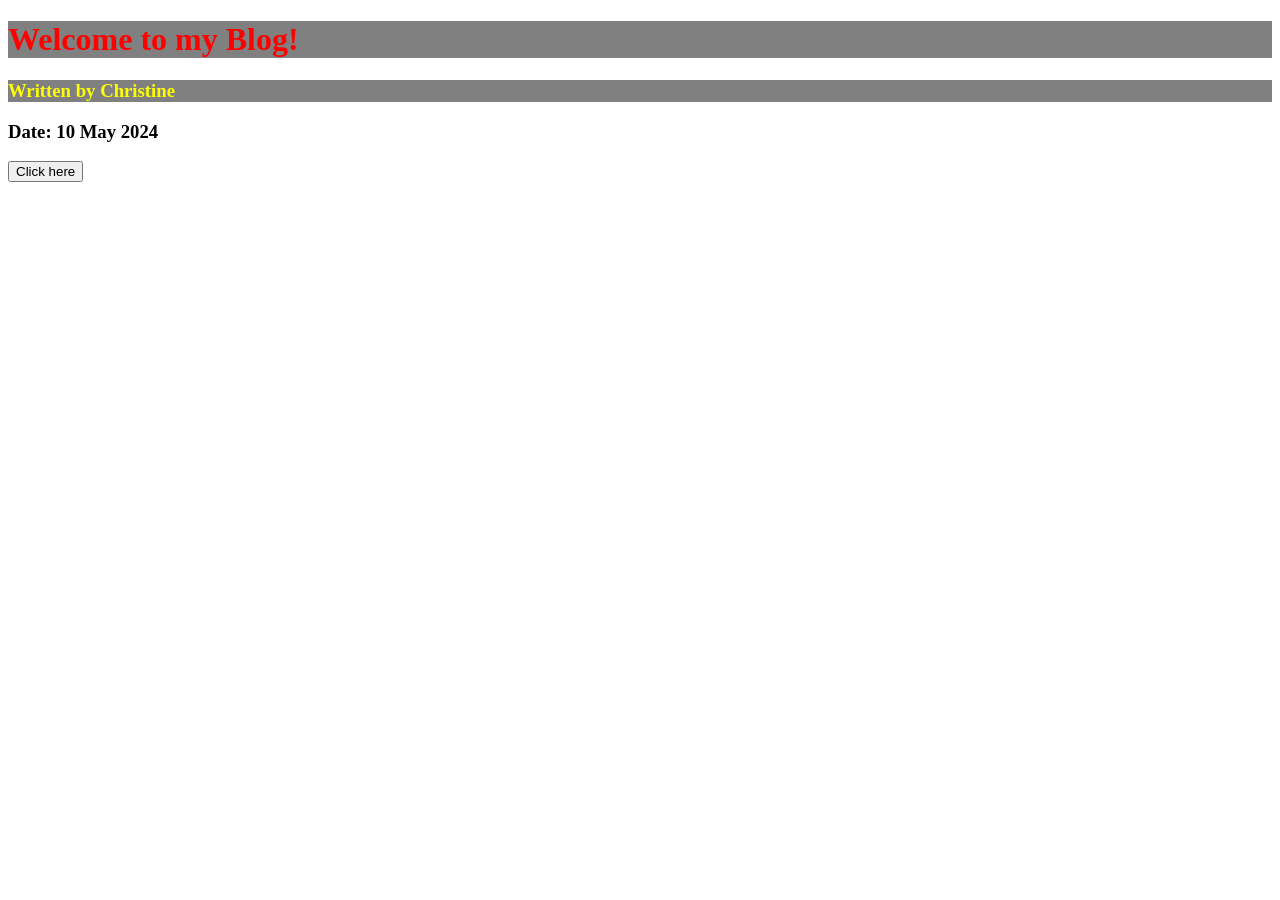
<file: index.html>
<!DOCTYPE html>
<html lang="en">
<head>
    <meta charset="UTF-8">
    <meta name="viewport" content="width=device-width, initial-scale=1.0">
    <title>Document</title>
    <link rel="stylesheet" href="style.css">
    <script src="script.js"></script>
</head>
<body>
    <h1 class="title">Welcome to my Blog!</h1>
    <h3 class="title" id="important">Written by Christine</h3>
    <h3>Date: 10 May 2024</h3>
    <button onclick="sayHello()">Click here</button>
</body>
</html>
</file>
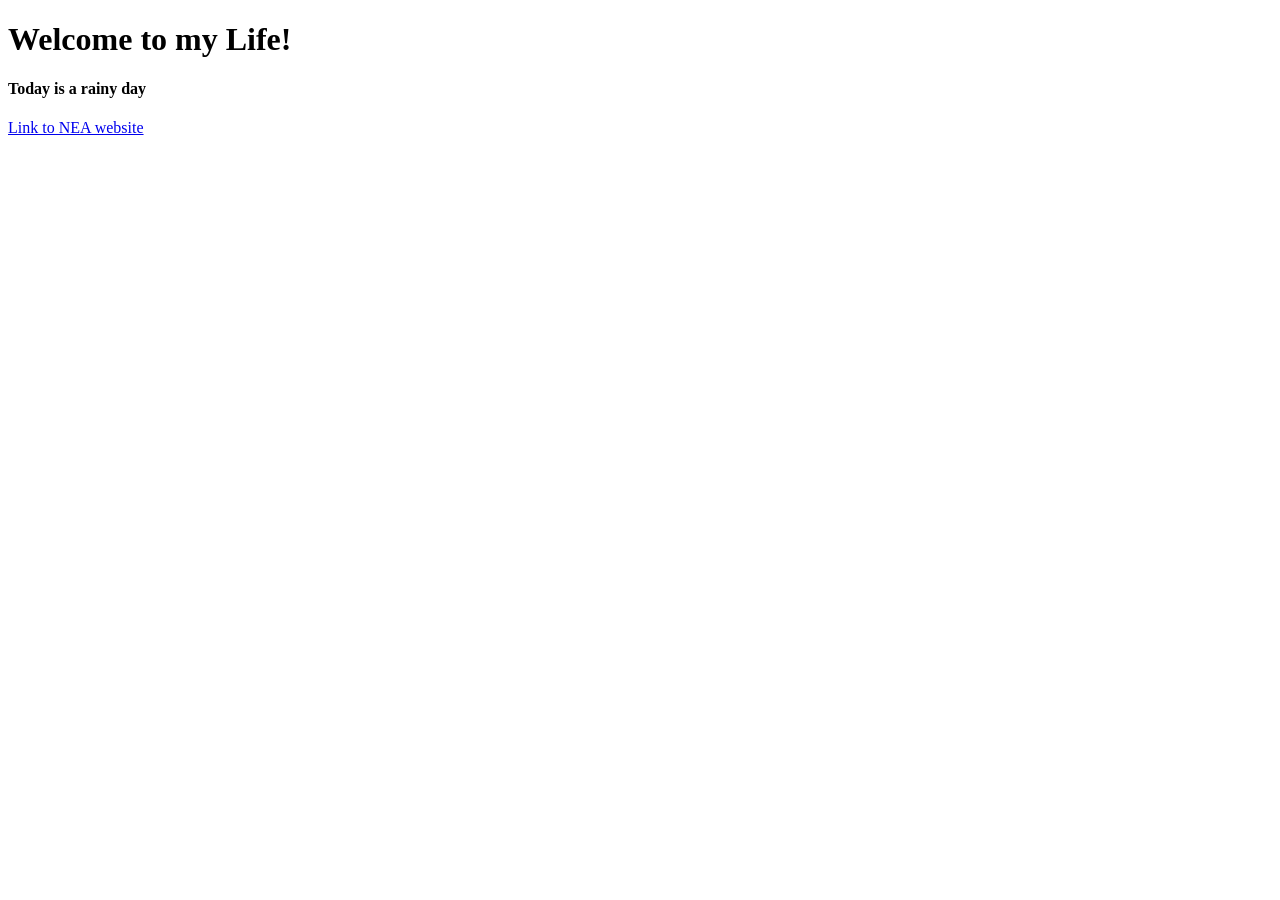
<file: old.html>
<!DOCTYPE html>
<html lang="en">
<head>
    <meta charset="UTF-8">
    <meta name="viewport" content="width=device-width, initial-scale=1.0">
    <title>Document</title>
</head>
<body>
  <h1>Welcome to my Life!</h1> 
  <h4>Today is a rainy day</h4> 
  <a href="https://techup.live">Link to NEA website</a>
</body>
</html>
</file>
<file: style.css>
/*h1{
    color: red;
    background-color: yellow;
    text-align: center;
    border: 10px black solid;
    margin-bottom: 100px;
    padding-top: 20px;
    padding-bottom: 20px;
}*/

h1{
    color: red;
}

.title{
    background-color: gray;
}

#important{
    color: yellow;
}
</file>
